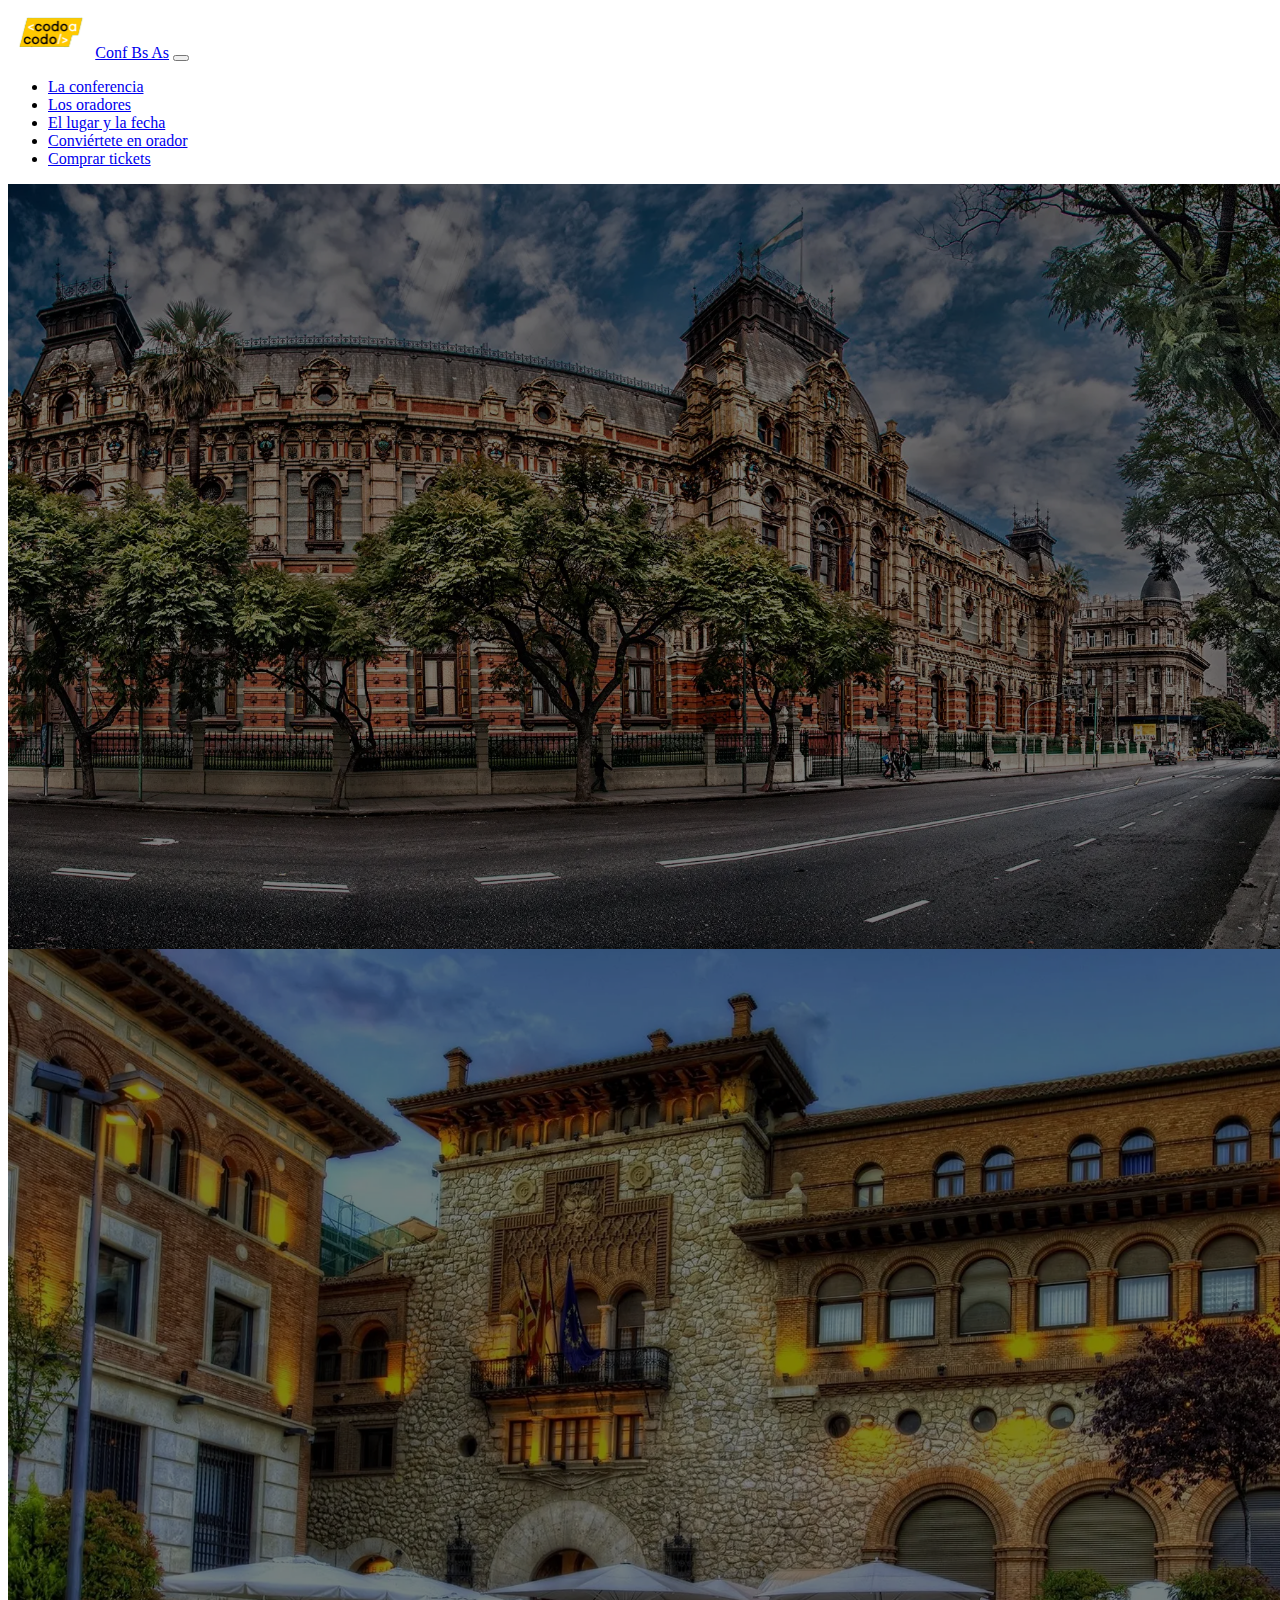
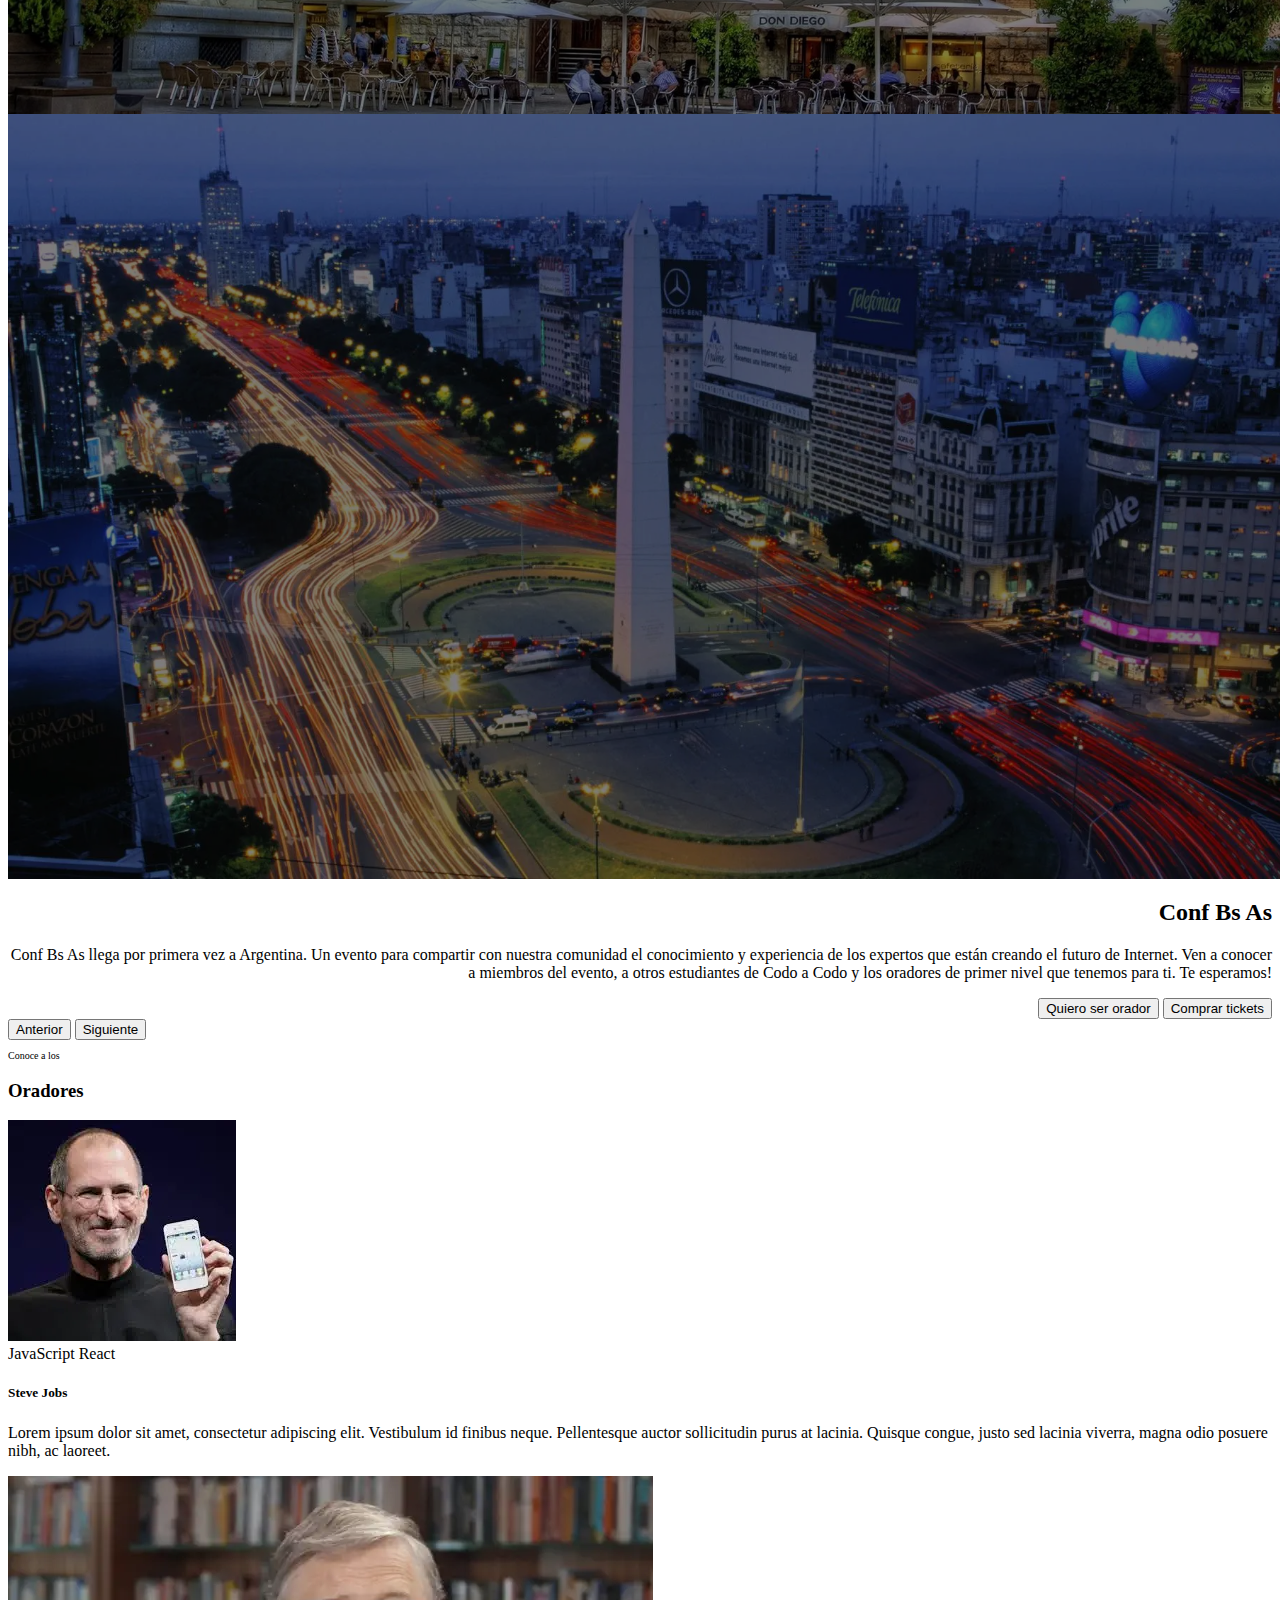
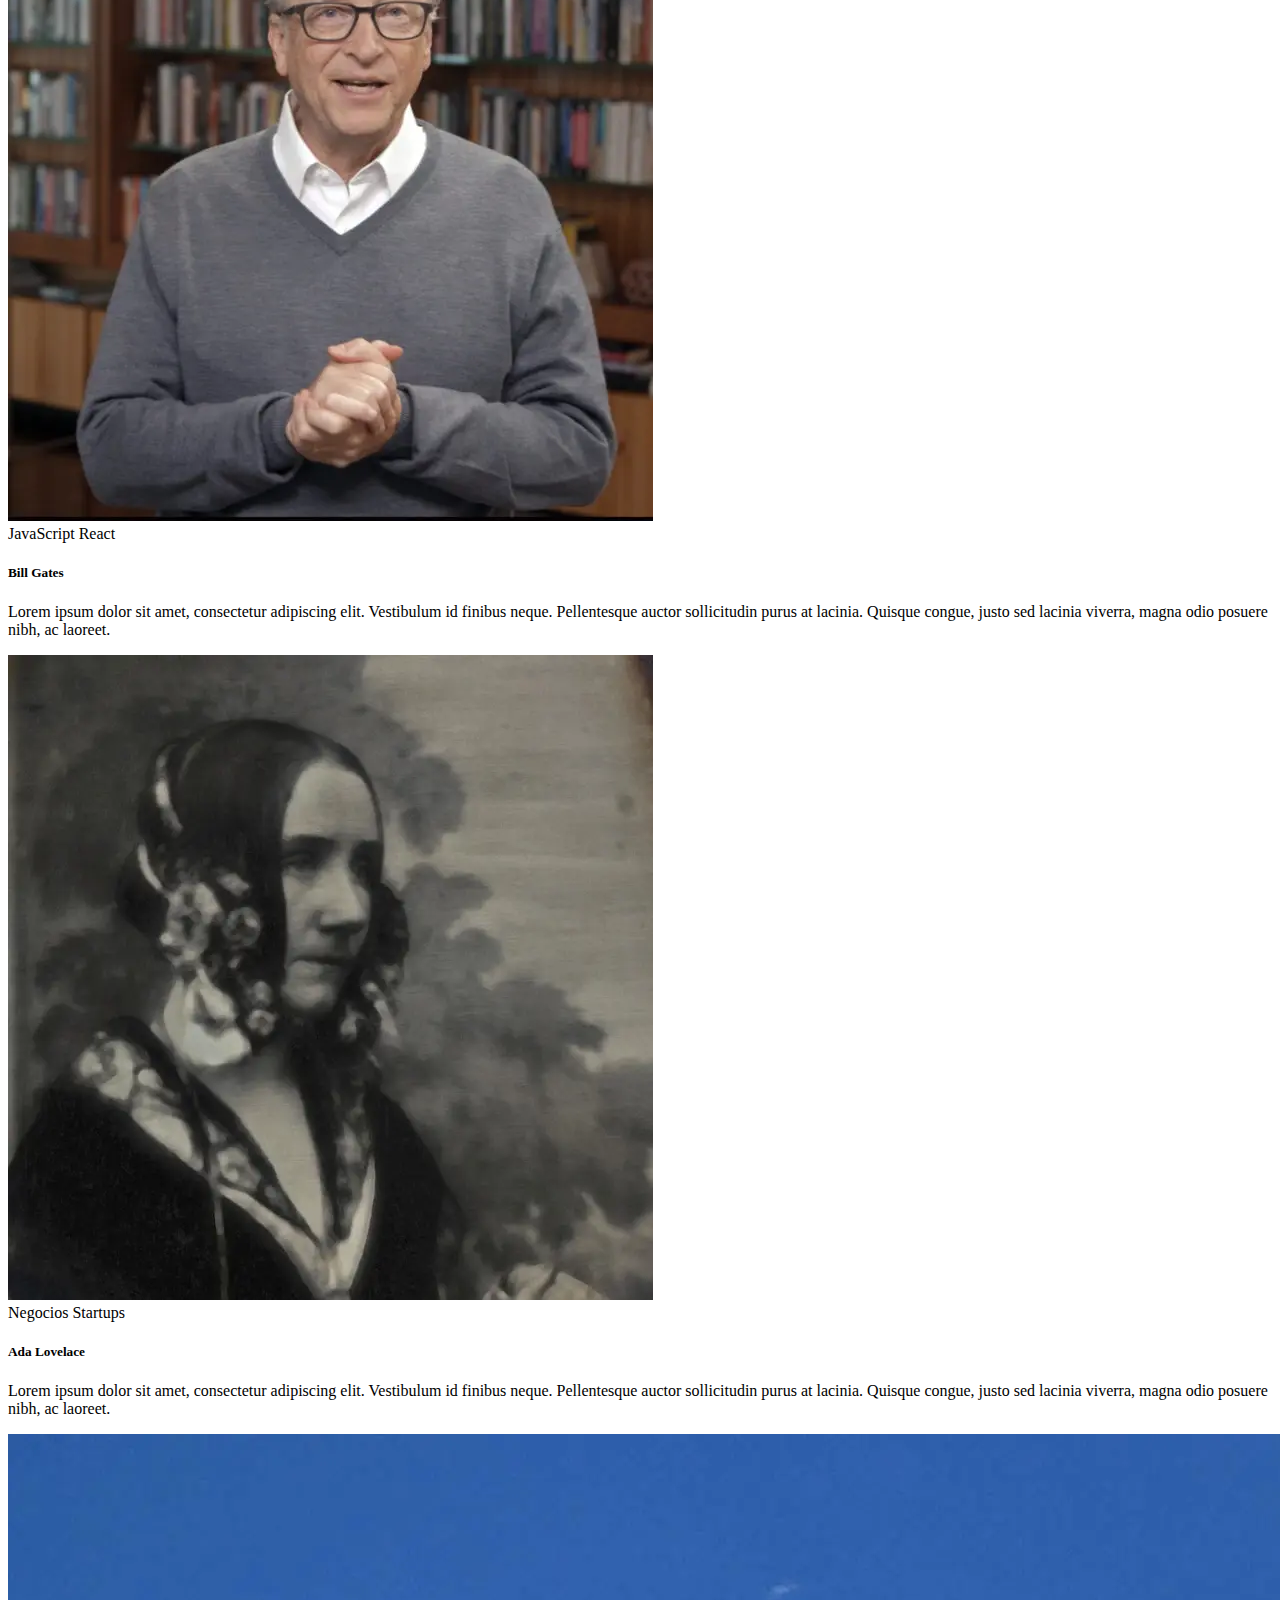
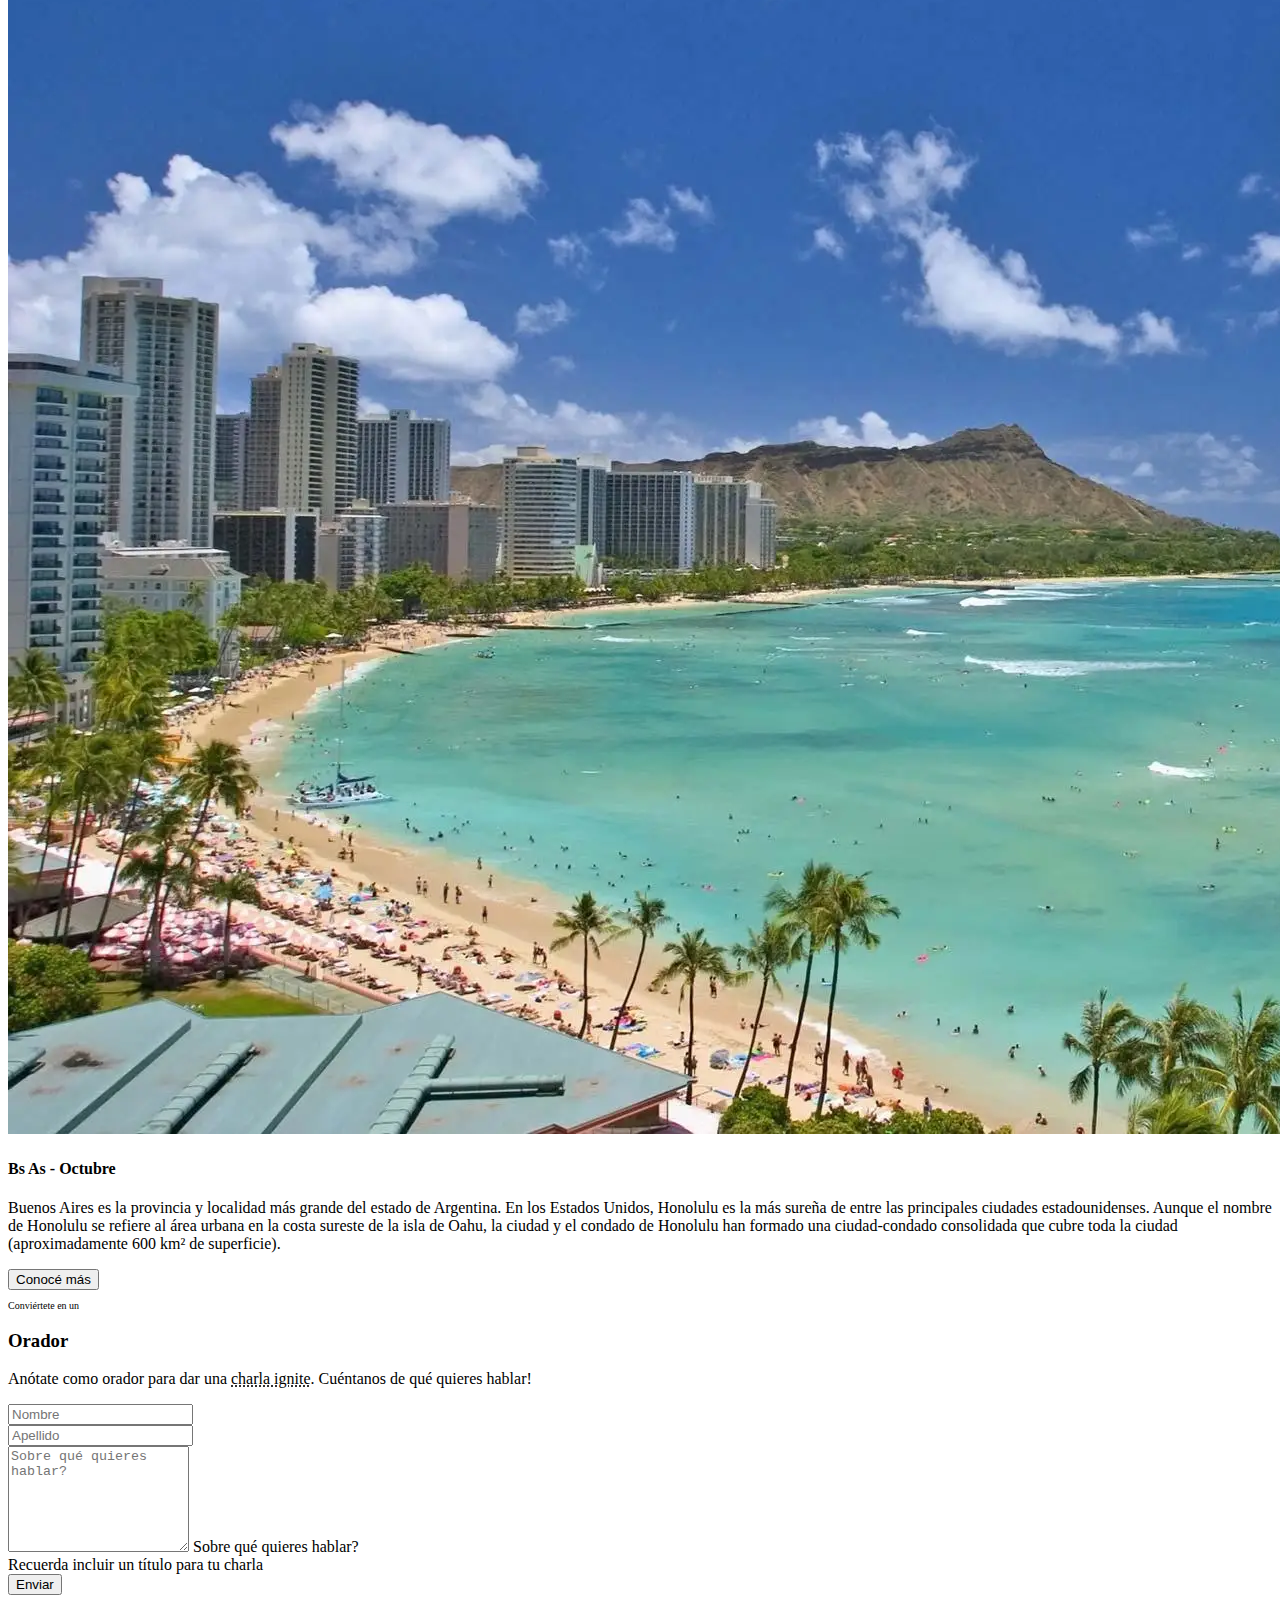
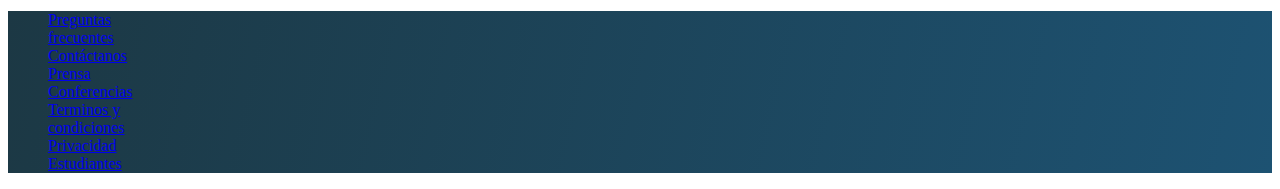
<file: index.html>
<!DOCTYPE html>
<html lang="es">

<head>
  <meta charset="UTF-8">
  <meta http-equiv="X-UA-Compatible" content="IE=edge">
  <meta name="viewport" content="width=device-width, initial-scale=1.0">
  <!-- Open Graph data -->
  <meta property="og:title" content="Codo a Codo | Conf Bs As" />
  <meta property="og:type" content="Web" />
  <meta property="og:url" content="https://silvina-riera.github.io" />
  <meta property="og:image" content="assets/images/ba3.webp" />
  <meta property="og:description" content="Silvina Riera - Primer integrador" />
  <!-- Bootstrap -->
  <link href="https://cdn.jsdelivr.net/npm/bootstrap@5.3.0-alpha3/dist/css/bootstrap.min.css" rel="stylesheet"
    integrity="sha384-KK94CHFLLe+nY2dmCWGMq91rCGa5gtU4mk92HdvYe+M/SXH301p5ILy+dN9+nJOZ" crossorigin="anonymous">

  <link rel="apple-touch-icon" sizes="180x180" href="apple-touch-icon.png">
  <link rel="icon" type="image/png" sizes="32x32" href="favicon-32x32.png">
  <link rel="icon" type="image/png" sizes="16x16" href="favicon-16x16.png">
  <link rel="manifest" href="site.webmanifest">
  <link rel="stylesheet" href="style.css">
  <title>Codo a Codo - Conf Bs As</title>
</head>

<body>
  <header>
    <nav class="navbar navbar-expand-lg navbar-dark bg-dark">
      <div class="container-fluid col-10">
        <a class="navbar-brand" href="#">
          <img src="assets/images/codoacodo.png" alt="Codo a Codo" height="50">Conf Bs As</a>
        <button class="navbar-toggler" type="button" data-bs-toggle="collapse" data-bs-target="#navbarNav"
          aria-controls="navbarNav" aria-expanded="false" aria-label="Menu Principal">
          <span class="navbar-toggler-icon"></span>
        </button>
        <div class="collapse navbar-collapse justify-content-end" id="navbarNav">
          <ul class="navbar-nav">
            <li class="nav-item">
              <a class="nav-link active" aria-current="page" href="#">La conferencia</a>
            </li>
            <li class="nav-item">
              <a class="nav-link" href="#oradores">Los oradores</a>
            </li>
            <li class="nav-item">
              <a class="nav-link" href="#bsAsOctubre">El lugar y la fecha</a>
            </li>
            <li class="nav-item">
              <a class="nav-link" href="#quieroSerOrador">Conviértete en orador</a>
            </li>
            <li class="nav-item">
              <a class="nav-link link-success" href="comprar-tickets.html">Comprar tickets</a>
            </li>
          </ul>
        </div>
      </div>
    </nav>
  </header>

  <main>
    <section id="carrusel">
      <div id="carruselPrincipal" class="carousel slide">
        <div class="carousel-inner">
          <div class="carousel-item active carrusel__encuadre">
            <img src="assets/images/ba1.webp" class="d-block w-100 carrusel__imagenes" alt="Buenos Aires, Argentina">
          </div>
          <div class="carousel-item carrusel__encuadre">
            <img src="assets/images/ba2.webp" class="d-block w-100 carrusel__imagenes" alt="Teruel, España">
          </div>
          <div class="carousel-item carrusel__encuadre">
            <img src="assets/images/ba3.webp" class="d-block w-100 carrusel__imagenes" alt="Buenos Aires, Argentina">
          </div>
          <div class="carousel-caption d-block carrusel__texto">
            <h2>Conf Bs As</h2>
            <p>Conf Bs As llega por primera vez a Argentina. Un evento para compartir
              con nuestra comunidad el conocimiento y experiencia de los expertos que
              están creando el futuro de Internet. Ven a conocer a miembros del
              evento, a otros estudiantes de Codo a Codo y los oradores de primer
              nivel que tenemos para ti. Te esperamos!</p>
            <a href="#quieroSerOrador"><button type="button" class="btn btn-outline-light m-1">Quiero ser
                orador</button></a>
            <a href="comprar-tickets.html"><button type="button" class="btn btn-success m-1">Comprar tickets</button></a>
          </div>
        </div>
        <button class="carousel-control-prev" type="button" data-bs-target="#carruselPrincipal" data-bs-slide="prev">
          <span class="carousel-control-prev-icon" aria-hidden="true"></span>
          <span class="visually-hidden">Anterior</span>
        </button>
        <button class="carousel-control-next" type="button" data-bs-target="#carruselPrincipal" data-bs-slide="next">
          <span class="carousel-control-next-icon" aria-hidden="true"></span>
          <span class="visually-hidden">Siguiente</span>
        </button>
      </div>
    </section>

    <section id="oradores">
      <div class="d-flex flex-column align-items-center mt-2">
        <p class="mb-0 text-uppercase textoMuyChico">Conoce a los</p>
        <h3 class="text-uppercase">Oradores</h3>
      </div>
    </section>

    <section id="cardsOradores">
      <div class="row row-cols-1 row-cols-md-3 g-4 justify-content-center m-0">
        <div class="col-md-3">
          <div class="card h-100">
            <img src="assets/images/steve.webp" class="card-img-top" alt="Steve Jobs">
            <div class="card-body">
              <span class="badge text-bg-warning">JavaScript</span>
              <span class="badge text-bg-info">React</span>
              <h5 class="card-title">Steve Jobs</h5>
              <p class="card-text">Lorem ipsum dolor sit amet, consectetur adipiscing elit. Vestibulum id finibus neque.
                Pellentesque auctor sollicitudin purus at lacinia. Quisque congue, justo sed lacinia viverra, magna odio
                posuere nibh, ac laoreet.</p>
            </div>
          </div>
        </div>
        <div class="col-md-3">
          <div class="card h-100">
            <img src="assets/images/bill.webp" class="card-img-top" alt="Bill Gates">
            <div class="card-body">
              <span class="badge text-bg-warning">JavaScript</span>
              <span class="badge text-bg-info">React</span>
              <h5 class="card-title">Bill Gates</h5>
              <p class="card-text">Lorem ipsum dolor sit amet, consectetur adipiscing elit. Vestibulum id finibus neque.
                Pellentesque auctor sollicitudin purus at lacinia. Quisque congue, justo sed lacinia viverra, magna odio
                posuere nibh, ac laoreet.</p>
            </div>
          </div>
        </div>
        <div class="col-md-3">
          <div class="card h-100">
            <img src="assets/images/ada.webp" class="card-img-top" alt="Ada Lovelace">
            <div class="card-body">
              <span class="badge text-bg-secondary">Negocios</span>
              <span class="badge text-bg-danger">Startups</span>
              <h5 class="card-title">Ada Lovelace</h5>
              <p class="card-text">Lorem ipsum dolor sit amet, consectetur adipiscing elit. Vestibulum id finibus neque.
                Pellentesque auctor sollicitudin purus at lacinia. Quisque congue, justo sed lacinia viverra, magna odio
                posuere nibh, ac laoreet.</p>
            </div>
          </div>
        </div>
      </div>
    </section>

    <section id="bsAsOctubre">
      <div class="card my-4">
        <div class="row g-0">
          <div class="col-md-6 border">
            <img src="assets/images/honolulu.webp" class="img-fluid" alt="Honolulu">
          </div>
          <div class="col-md-6 border">
            <div class="card-body bg-dark text-light h-100">
              <h4 class="card-title">Bs As - Octubre</h4>
              <p class="card-text">Buenos Aires es la provincia y localidad más grande del estado de Argentina. En los
                Estados Unidos,
                Honolulu es la más sureña de entre las principales ciudades estadounidenses. Aunque el nombre de
                Honolulu se refiere al área
                urbana en la costa sureste de la isla de Oahu, la ciudad y el condado de Honolulu han formado una
                ciudad-condado
                consolidada que cubre toda la ciudad (aproximadamente 600 km² de superficie).</p>
              <button type="button" class="btn btn-outline-light">Conocé más</button>
            </div>
          </div>
        </div>
      </div>
    </section>

    <section id="quieroSerOrador">
      <div class="d-flex flex-column align-items-center">
        <p class="mb-0 text-uppercase textoMuyChico">Conviértete en un</p>
        <h3 class="text-uppercase">Orador</h3>
      </div>
    </section>

    <section id="formulario">
      <div class="d-flex justify-content-center">
        <form class="col-10 col-md-6">
          <p class="text-center small">Anótate como orador para dar una <abbr title="Ignite">charla ignite</abbr>.
            Cuéntanos de qué quieres hablar!</p>
          <div class="row mb-3">
            <div class="col">
              <input type="text" class="form-control" placeholder="Nombre" aria-label="Nombre">
            </div>
            <div class="col">
              <input type="text" class="form-control" placeholder="Apellido" aria-label="Apellido">
            </div>
          </div>
          <div class="form-floating mb-3">
            <textarea class="form-control" placeholder="Sobre qué quieres hablar?" id="floatingTextarea"
              style="height: 100px"></textarea>
            <label for="floatingTextarea">Sobre qué quieres hablar?</label>
            <div id="recuerdaTitulo" class="form-text">Recuerda incluir un título para tu charla</div>
          </div>
          <button type="submit" class="btn btn-success w-100">Enviar</button>
        </form>
      </div>
    </section>

  </main>

    <footer>
      <ul class="nav footer__fondo mt-3 py-4 justify-content-center">
        <li class="nav-item">
          <a class="nav-link link-light" href="#">Preguntas frecuentes</a>
        </li>
        <li class="nav-item">
          <a class="nav-link link-light" href="#">Contáctanos</a>
        </li>
        <li class="nav-item">
          <a class="nav-link link-light" href="#">Prensa</a>
        </li>
        <li class="nav-item">
          <a class="nav-link link-light" href="#">Conferencias</a>
        </li>
        <li class="nav-item">
          <a class="nav-link link-light" href="#">Terminos y condiciones</a>
        </li>
        <li class="nav-item">
          <a class="nav-link link-light" href="#">Privacidad</a>
        </li>
        <li class="nav-item">
          <a class="nav-link link-light" href="#">Estudiantes</a>
        </li>
      </ul>
    </footer>

  <script src="https://cdn.jsdelivr.net/npm/bootstrap@5.3.0-alpha3/dist/js/bootstrap.bundle.min.js"
    integrity="sha384-ENjdO4Dr2bkBIFxQpeoTz1HIcje39Wm4jDKdf19U8gI4ddQ3GYNS7NTKfAdVQSZe"
    crossorigin="anonymous"></script>
  <script src="/js/carrusel/carrusel.js"></script>
</body>

</html>
</file>
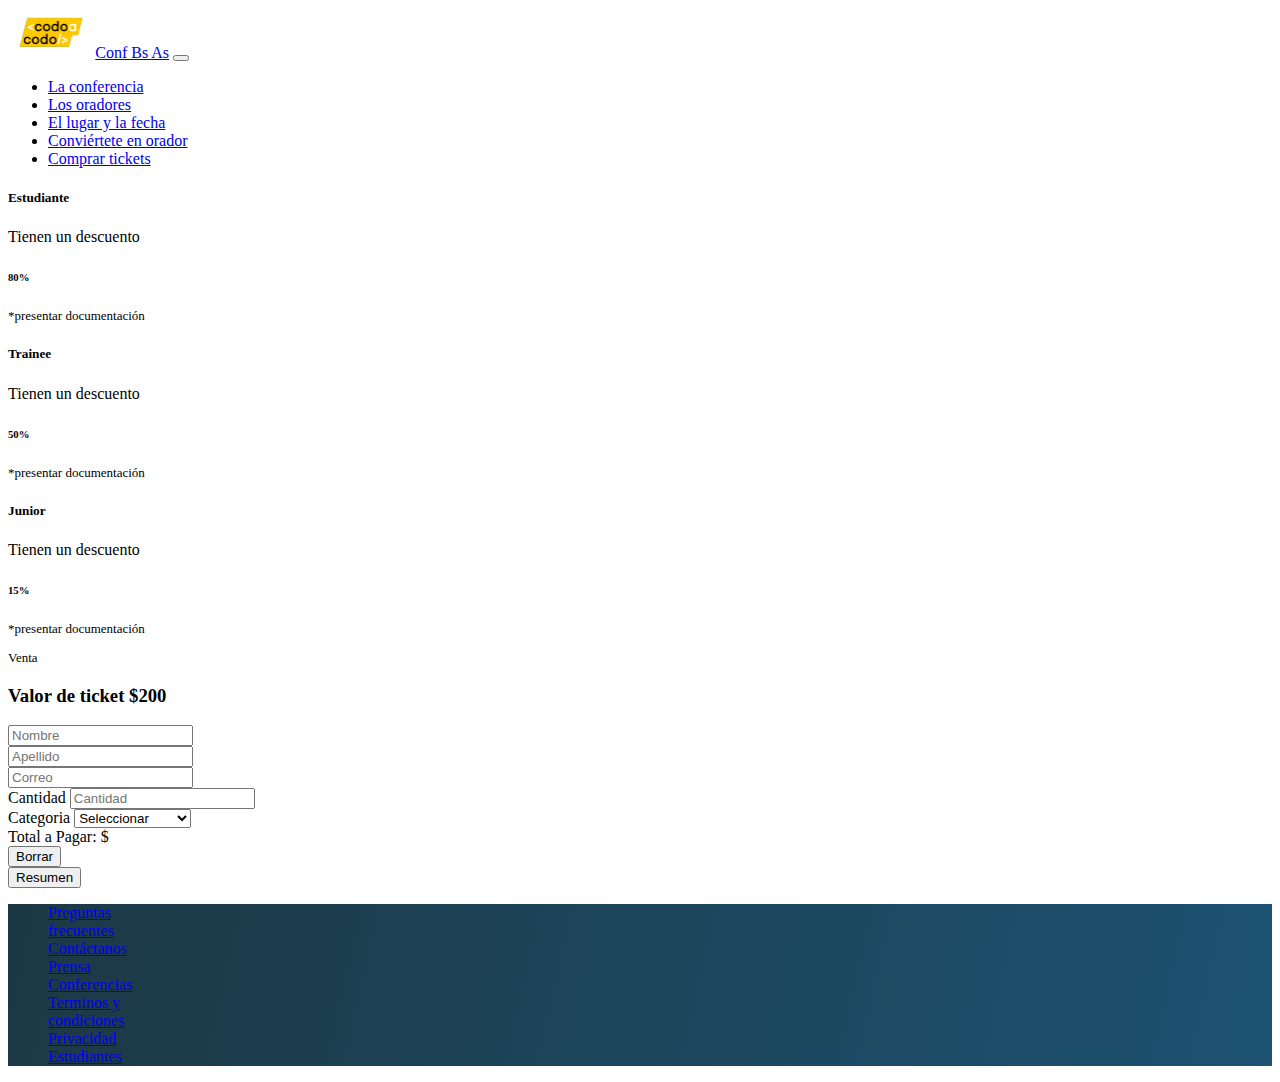
<file: comprar-tickets.html>
<!DOCTYPE html>
<html lang="es">

<head>
  <meta charset="UTF-8">
  <meta http-equiv="X-UA-Compatible" content="IE=edge">
  <meta name="viewport" content="width=device-width, initial-scale=1.0">
  <!-- Bootstrap -->
  <link href="https://cdn.jsdelivr.net/npm/bootstrap@5.3.0-alpha3/dist/css/bootstrap.min.css" rel="stylesheet"
    integrity="sha384-KK94CHFLLe+nY2dmCWGMq91rCGa5gtU4mk92HdvYe+M/SXH301p5ILy+dN9+nJOZ" crossorigin="anonymous">

  <link rel="apple-touch-icon" sizes="180x180" href="apple-touch-icon.png">
  <link rel="icon" type="image/png" sizes="32x32" href="favicon-32x32.png">
  <link rel="icon" type="image/png" sizes="16x16" href="favicon-16x16.png">
  <link rel="manifest" href="site.webmanifest">
  <link rel="stylesheet" href="style.css">
  <title>Codo a Codo - Conf Bs As: Comprar Tickets</title>
</head>

<body>
  <header></header>

  <main>

    <section id="categorias">
      <div class="row mt-3 g-1 justify-content-center">
        <div class="col-sm-2 estudiante">
          <div class="card btn border-primary rounded-0" data-index="0">
            <div class="card-body d-flex flex-column align-items-center">
              <h5 class="card-title">Estudiante</h5>
              <p class="card-text">Tienen un descuento</p>
              <h6 class="card-subtitle fw-bold">80%</h6>
              <p class="card-text mt-2 textoChico">*presentar documentación</p>
            </div>
          </div>
        </div>
        <div class="col-sm-2 trainee">
          <div class="card btn border-success rounded-0" data-index="1">
            <div class="card-body d-flex flex-column align-items-center">
              <h5 class="card-title">Trainee</h5>
              <p class="card-text">Tienen un descuento</p>
              <h6 class="card-subtitle fw-bold">50%</h6>
              <p class="card-text mt-2 textoChico">*presentar documentación</p>
            </div>
          </div>
        </div>
        <div class="col-sm-2 junior">
          <div class="card btn border-warning rounded-0" data-index="2">
            <div class="card-body d-flex flex-column align-items-center">
              <h5 class="card-title">Junior</h5>
              <p class="card-text">Tienen un descuento</p>
              <h6 class="card-subtitle fw-bold">15%</h6>
              <p class="card-text mt-2 textoChico">*presentar documentación</p>
            </div>
          </div>
        </div>
      </div>
      <div class="row my-2 g-1 justify-content-center">
        <div class="col-sm-6 general">
          <div class="card btn border-0 rounded-0 d-flex flex-column align-items-center" data-index="3">
            <p class="mb-0 mt-2 text-uppercase textoChico">Venta</p>
            <h3 class="text-uppercase">Valor de ticket $200</h3>
          </div>
        </div>
      </div>
    </section>

    <section id="comprarTickets">
      <form name="formulario">
        <div class="row g-2 justify-content-center">
          <div class="col-sm-3">
            <input name="firstname" type="text" class="form-control" placeholder="Nombre" aria-label="Nombre">
          </div>
          <div class="col-sm-3">
            <input name="lastname" type="text" class="form-control" placeholder="Apellido" aria-label="Apellido">
          </div>
        </div>
        <div class="row g-2 justify-content-center">
          <div class="col-sm-6 mt-4 mb-3">
            <input name="email" type="email" class="form-control" placeholder="Correo" aria-label="Correo">
          </div>
        </div>
        <div class="row g-2 justify-content-center">
          <div class="col-sm-3">
            <label for="tickets" class="form-label">Cantidad</label>
            <input name="tickets" type="number" id="tickets" class="form-control" placeholder="Cantidad"
              aria-label="Cantidad">
          </div>
          <div class="col-sm-3">
            <label for="category" class="form-label">Categoria</label>
            <select name="category" id="category" class="form-select" aria-label="Categorias">
              <option selected="" value="none">Seleccionar</option>
              <option value="estudiante">Estudiante</option>
              <option value="trainee">Trainee</option>
              <option value="junior">Junior</option>
              <option value="general">Entrada general</option>
            </select>
          </div>
        </div>
        <div class="row justify-content-center m-0">
          <div id="total" class="col-sm-6 bg-primary bg-opacity-25 rounded-1 py-3 my-4 text-primary-emphasis">Total a
            Pagar: $
          </div>
        </div>
        <div class="row g-2 justify-content-center">
          <div class="col-sm-3">
            <button id="reset" class="btn btn-success w-100">Borrar</button>
          </div>
          <div class="col-sm-3">
            <button id="submit" class="btn btn-success w-100">Resumen</button>
          </div>
        </div>
      </form>
    </section>

  </main>

  <footer></footer>

  <script src="https://cdn.jsdelivr.net/npm/bootstrap@5.3.0-alpha3/dist/js/bootstrap.bundle.min.js"
    integrity="sha384-ENjdO4Dr2bkBIFxQpeoTz1HIcje39Wm4jDKdf19U8gI4ddQ3GYNS7NTKfAdVQSZe"
    crossorigin="anonymous"></script>

  <script src="./js/tickets-form/data.js"></script>

  <script src="./js/header-footer.js"></script>

  <script src="./js/tickets-cards/dom.js"></script>
  <script src="./js/tickets-form/dom.js"></script>

  <script src="./js/tickets-cards/utils.js"></script>
  <script src="./js/tickets-cards/events.js"></script>

  <script src="./js/tickets-form/utils.js"></script>
  <script src="./js/tickets-form/events.js"></script>

</body>

</html>
</file>
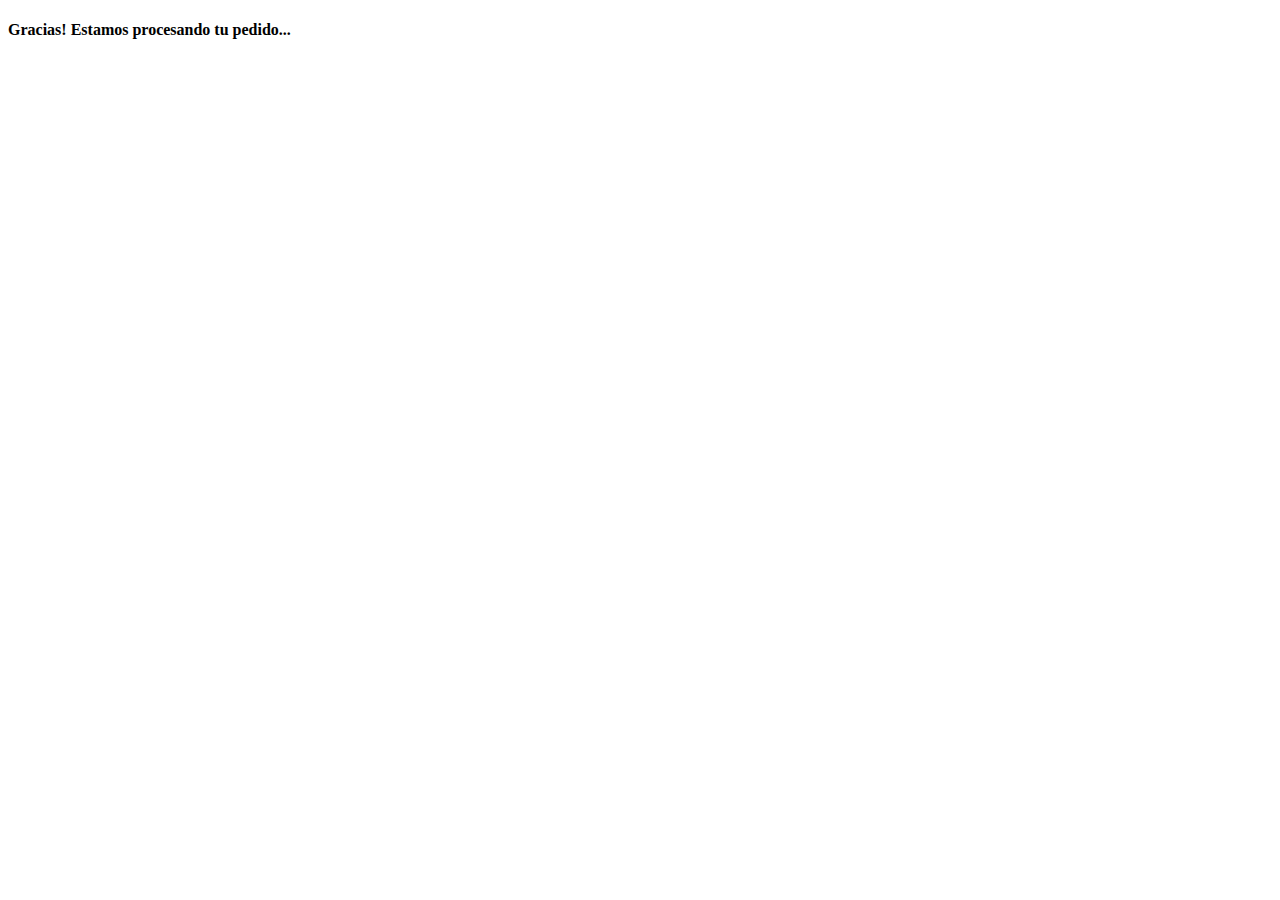
<file: tickets-en-proceso.html>
<!DOCTYPE html>
<html lang="es">

<head>
  <meta charset="UTF-8">
  <meta http-equiv="X-UA-Compatible" content="IE=edge">
  <meta name="viewport" content="width=device-width, initial-scale=1.0">
  <!-- Bootstrap -->
  <link href="https://cdn.jsdelivr.net/npm/bootstrap@5.3.0-alpha3/dist/css/bootstrap.min.css" rel="stylesheet"
    integrity="sha384-KK94CHFLLe+nY2dmCWGMq91rCGa5gtU4mk92HdvYe+M/SXH301p5ILy+dN9+nJOZ" crossorigin="anonymous">

  <link rel="apple-touch-icon" sizes="180x180" href="apple-touch-icon.png">
  <link rel="icon" type="image/png" sizes="32x32" href="favicon-32x32.png">
  <link rel="icon" type="image/png" sizes="16x16" href="favicon-16x16.png">
  <link rel="manifest" href="site.webmanifest">
  <link rel="stylesheet" href="style.css">
  <title>Codo a Codo - Conf Bs As: Comprar Tickets</title>
</head>

<body>
  <header></header>

  <main>

    <div class="mt-5 d-flex flex-column align-items-center">
      <h4 class="text-uppercase">Gracias! Estamos procesando tu pedido...</h4>
    </div>

  </main>

  <footer></footer>

  <script src="https://cdn.jsdelivr.net/npm/bootstrap@5.3.0-alpha3/dist/js/bootstrap.bundle.min.js"
    integrity="sha384-ENjdO4Dr2bkBIFxQpeoTz1HIcje39Wm4jDKdf19U8gI4ddQ3GYNS7NTKfAdVQSZe"
    crossorigin="anonymous"></script>
  

</body>

</html>
</file>
<file: style.css>
.carrusel__encuadre {
    height: 85vh;
}

.carrusel__imagenes {
    height: 100%;
    filter: brightness(0.5);
    object-fit: cover;
}

.carrusel__texto {
    text-align: end;
    bottom: 15%;
}

@media screen and (min-width:1200px) {
    .carrusel__texto {
    left: 39.37rem;
    }
}

.textoChico {
    font-size: small;
}

.textoMuyChico {
    font-size: x-small;
}

.footer__fondo {
    background: linear-gradient(103deg, #1C3844 0%, #1D5272 100%);
}

footer ul li {
    display: flex;
    align-items: center;
}

footer a {
    max-width: 7.62rem;
}

footer a:hover {
    color: lightblue !important;
}

.estudiante__Select, .estudiante:hover  {
    background-color: blue;
    color: white;
}

.trainee__Select, .trainee:hover {
    background-color: green;
    color: white;
}

.junior__Select, .junior:hover {
    background-color: orange;
    color: white;
}

.general__Select, .general:hover {
    background-color: lightgrey;
}
</file>
